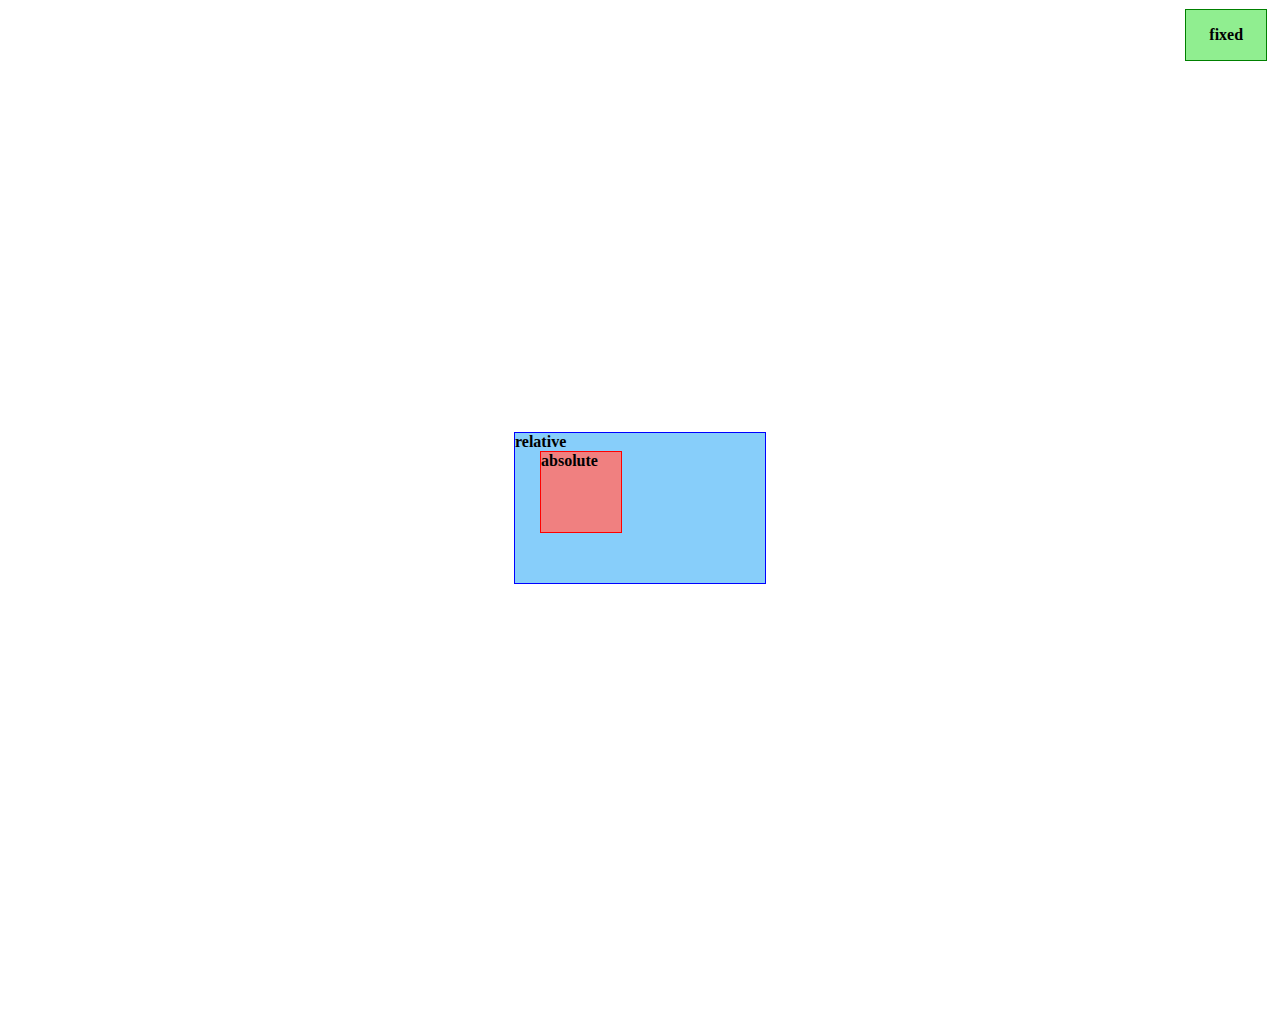
<file: index.html>
<!DOCTYPE html>
<html lang="en">

<head>
    <meta charset="UTF-8">
    <meta name="viewport" content="width=device-width, initial-scale=1.0">
    <title>Document</title>
    <style>
        body {
            height: 1000px;
            display: flex;
            justify-content: center;
            align-items: center;
        }

        .relative {
            position: relative;
            width: 250px;
            height: 150px;
            background-color: lightskyblue;
            border: 1px solid blue;

            font-weight: bold;
        }

        .absolute {
            position: absolute;
            left: 10%;
            width: 80px;
            height: 80px;
            background-color: lightcoral;
            border: 1px solid red;
        }

        .fixed {
            position: fixed;
            top: 1%;
            right: 1%;
            width: 80px;
            height: 50px;
            background-color: lightgreen;
            border: 1px solid green;

            display: flex;
            justify-content: center;
            align-items: center;
        }
    </style>

</head>

<body>
    <div class="relative">
        relative

        <div class="absolute">
            absolute
        </div>

        <div class="fixed">
            fixed
        </div>
    </div>
</body>

</html>
</file>
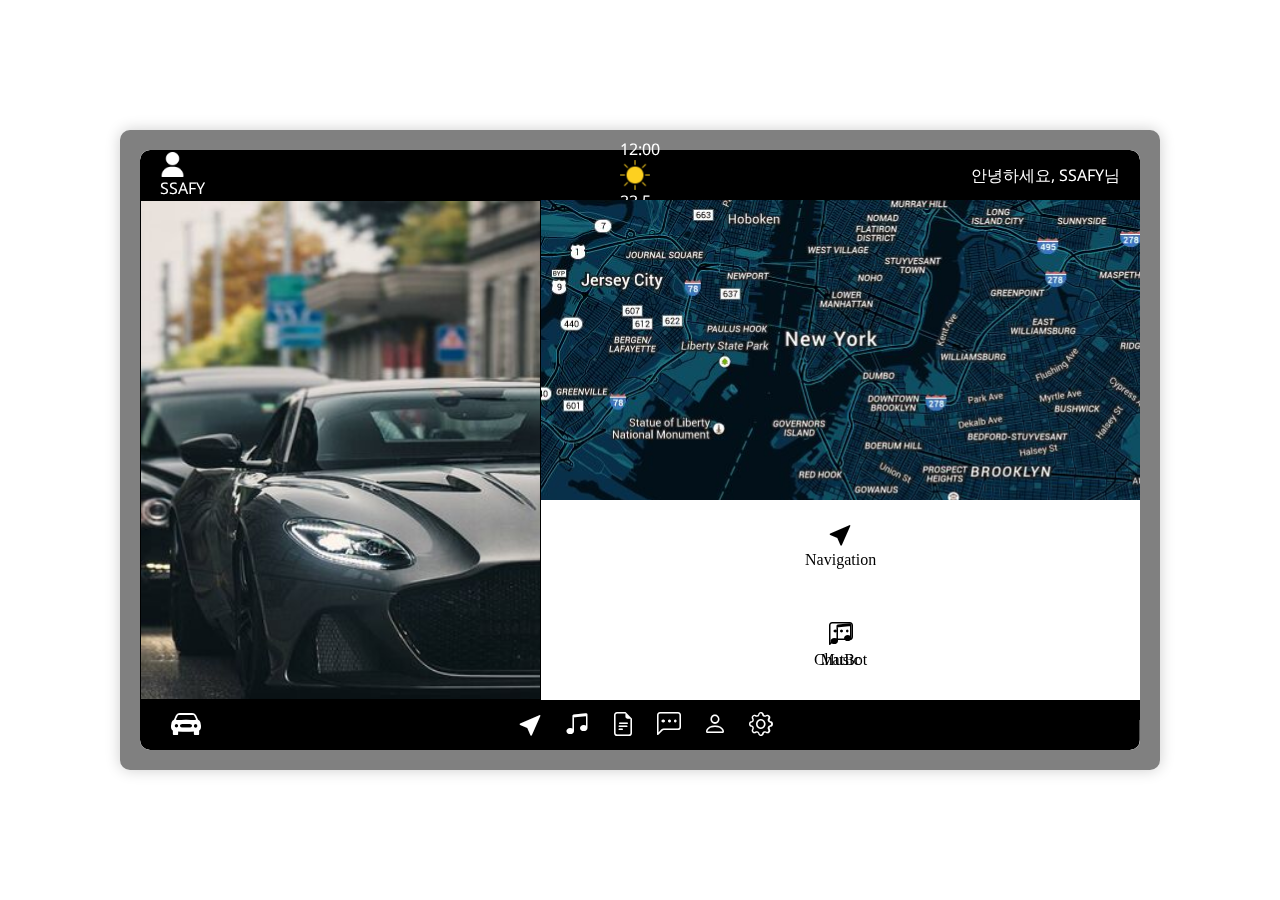
<file: PJT/mainScreen.html>
<!doctype html>
<html lang="en">
  <head>
    <meta charset="utf-8">
    <meta name="viewport" content="width=device-width, initial-scale=1">
    <title>PJT-01</title>
    <link href="https://cdn.jsdelivr.net/npm/bootstrap@5.3.7/dist/css/bootstrap.min.css" rel="stylesheet" integrity="sha384-LN+7fdVzj6u52u30Kp6M/trliBMCMKTyK833zpbD+pXdCLuTusPj697FH4R/5mcr" crossorigin="anonymous">
    <link rel="stylesheet" href="https://cdn.jsdelivr.net/npm/bootstrap-icons@1.11.1/font/bootstrap-icons.css">
    <link rel="preconnect" href="https://fonts.googleapis.com">
    <link rel="preconnect" href="https://fonts.gstatic.com" crossorigin>
    <link href="https://fonts.googleapis.com/css2?family=Noto+Sans+KR:wght@100..900&family=Noto+Sans:ital,wght@0,100..900;1,100..900&display=swap" rel="stylesheet">
    <link rel="stylesheet" href="./mainScreen.css">
  </head>
  <body>
    <div class="tablet">
    <div class="screen">
    <header>
        <div class="navbar text">
            <div class="user d-flex align-items-center">
                <div class="user-icon"></div>
                <div class="user-name">SSAFY</div>
            </div>
            <div class="basic-info d-flex align-items-center">
                <div class="navbar-time">12:00</div>
                <div class="navbar-weather-icon"></div>
                <div class="navbar-wearther-text">33.5</div>
            </div>
            <div class="user-hello">안녕하세요, SSAFY님</div>
        </div>
    </header>

    <main>
        <article class="profile">
            <div class="dashboard"></div>
        </article>

        <section>
            <article class="map-container">
                <div class="map"></div>
            </article>

            <article class="buttons bg-dark text-white py-3">
            <!-- 상단 3개 버튼 -->
            <div class="row row-cols-3">
                <div class="col button-item">
                <div class="v-line"></div>
                <div class="button-content">
                    <i class="bi bi-cursor-fill icon"></i>
                    <div class="btn-text with-underline">Navigation</div>
                </div>
                </div>
                <div class="col button-item">
                <div class="v-line"></div>
                <div class="button-content">
                    <i class="bi bi-music-note-beamed icon"></i>
                    <div class="btn-text with-underline">Music</div>
                </div>
                </div>
                <div class="col button-item">
                <div class="button-content">
                    <i class="bi bi-file-earmark-text icon"></i>
                    <div class="btn-text with-underline">Portfolio</div>
                </div>
                </div>
            </div>

            <!-- 하단 3개 버튼 -->
            <div class="row row-cols-3">
                <div class="col button-item">
                <div class="v-line"></div>
                <div class="button-content">
                    <i class="bi bi-chat-left-dots icon"></i>
                    <div class="btn-text with-underline">ChatBot</div>
                </div>
                </div>
                <div class="col button-item">
                <div class="v-line"></div>
                <div class="button-content">
                    <i class="bi bi-person icon"></i>
                    <div class="btn-text with-underline">My Page</div>
                </div>
                </div>
                <div class="col button-item">
                <div class="button-content">
                    <i class="bi bi-gear icon"></i>
                    <div class="btn-text with-underline">Setting</div>
                </div>
                </div>
            </div>
            </article>

        </section>
    </main>

    <footer class="bg-black">
        <div class="footer-start">
            <button class="footer-btn">
                <i class="bi bi-car-front-fill footer-icon"></i>
            </button>
        </div>
        <div class="footer-center d-flex justify-content-center align-items-center">
            <button class="footer-btn"><i class="bi bi-cursor-fill"></i></button>
            <button class="footer-btn"><i class="bi bi-music-note-beamed"></i></button>
            <button class="footer-btn"><i class="bi bi-file-earmark-text"></i></button>
            <button class="footer-btn"><i class="bi bi-chat-left-dots"></i></button>
            <button class="footer-btn"><i class="bi bi-person"></i></button>
            <button class="footer-btn"><i class="bi bi-gear"></i></button>
        </div>
        <div style="width: 40px;"></div>
    </footer>
    </div>
    </div>
    <script src="https://cdn.jsdelivr.net/npm/bootstrap@5.3.7/dist/js/bootstrap.bundle.min.js" integrity="sha384-ndDqU0Gzau9qJ1lfW4pNLlhNTkCfHzAVBReH9diLvGRem5+R9g2FzA8ZGN954O5Q" crossorigin="anonymous"></script>
  </body>
</html>
</file>
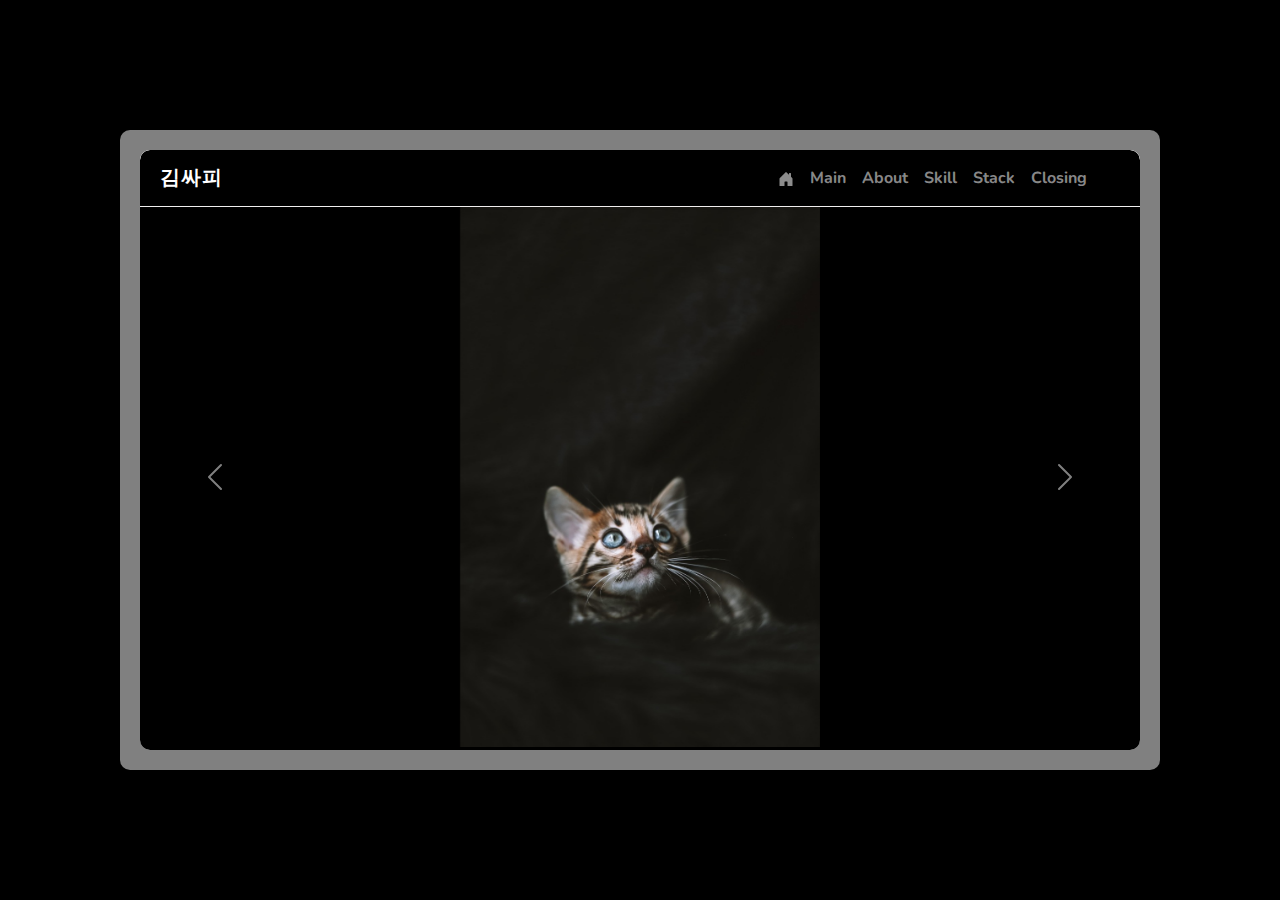
<file: PJT/portfolioScreen.html>
<!doctype html>
<html lang="en">

<head>
    <meta charset="utf-8">
    <meta name="viewport" content="width=device-width, initial-scale=1">
    <title>Bootstrap demo</title>
    <link href="https://cdn.jsdelivr.net/npm/bootstrap@5.3.7/dist/css/bootstrap.min.css" rel="stylesheet"
        crossorigin="anonymous">
    <script src="https://cdn.jsdelivr.net/npm/bootstrap@5.3.7/dist/js/bootstrap.bundle.min.js"
        crossorigin="anonymous"></script>

    <link rel="preconnect" href="https://fonts.googleapis.com">
    <link rel="preconnect" href="https://fonts.gstatic.com" crossorigin>
    <link href="https://fonts.googleapis.com/css2?family=Nunito:ital,wght@0,200..1000;1,200..1000&display=swap"
        rel="stylesheet">

    <link rel="stylesheet" href="./portfolioScreen.css">
</head>

<body>
    <div class="tablet">
        <div class="screen">
            <!-- 상단 고정바 -->
            <nav id="main-navbar" class="navbar navbar-expand-lg bg-black navbar-dark">
                <div class="container-fluid">

                    <span class="navbar-brand mb-0 h1">김싸피</span>

                    <button class="navbar-toggler" type="button" data-bs-toggle="collapse"
                        data-bs-target="#navbarSupportedContent" aria-controls="navbarSupportedContent"
                        aria-expanded="false" aria-label="Toggle navigation">
                        <span class="navbar-toggler-icon"></span>
                    </button>

                    <div class="collapse navbar-collapse" style="width: 500pxs;" id="navbarSupportedContent">
                        <ul class="navbar-nav mb-2 mb-lg-0">
                            <li class="nav-item">
                                <a class="nav-link" id="home-link" href="#">
                                    <svg xmlns="http://www.w3.org/2000/svg" width="16" height="16" fill="currentColor"
                                        class="bi bi-house-door-fill" viewBox="0 0 16 16">
                                        <path d="M6.5 14.5v-3.505c0-.245.25-.495.5-.495h2c.25 0 .5.25.5.5v3.5a.5.5 
                    0 0 0 .5.5h4a.5.5 0 0 0 .5-.5v-7a.5.5 0 0 
                    0-.146-.354L13 5.793V2.5a.5.5 0 0 
                    0-.5-.5h-1a.5.5 0 0 0-.5.5v1.293L8.354 
                    1.146a.5.5 0 0 0-.708 0l-6 6A.5.5 
                    0 0 0 1.5 7.5v7a.5.5 0 0 
                    0 .5.5h4a.5.5 0 0 0 .5-.5" />
                                    </svg>
                                </a>
                            </li>
                            <li class="nav-item"><a class="nav-link" id="main-link" href="#main-page">Main</a></li>
                            <li class="nav-item"><a class="nav-link" id="about-link" href="#about-page">About</a>
                            </li>
                            <li class="nav-item"><a class="nav-link" id="skill-link" href="#skill-page">Skill</a>
                            </li>
                            <li class="nav-item"><a class="nav-link" id="stack-link" href="#stack-page">Stack</a>
                            </li>
                            <li class="nav-item"><a class="nav-link" id="closing-link" href="#closing-page">Closing</a>
                            </li>
                        </ul>
                    </div>
                </div>
            </nav>

            <div class="screen-content">
                <!-- 메인 페이지 -->
                <div class="pages active" id="main-page">
                    <div class="page-content">
                        <div id="carouselExampleAutoplaying" class="carousel slide" data-bs-ride="carousel">
                            <div class="carousel-inner">
                                <div class="carousel-item active">
                                    <img src="./images/cat1.jpg" class="d-block " alt="...">
                                </div>
                                <div class="carousel-item">
                                    <img src="./images/cat2.png" class="d-block" alt="...">
                                </div>
                                <div class="carousel-item">
                                    <img src="./images/cat3.png" class="d-block" alt="...">
                                </div>
                            </div>

                            <button class="carousel-control-prev" type="button"
                                data-bs-target="#carouselExampleAutoplaying" data-bs-slide="prev">
                                <span class="carousel-control-prev-icon" aria-hidden="true"></span>
                                <span class="visually-hidden">Previous</span>
                            </button>
                            <button class="carousel-control-next" type="button"
                                data-bs-target="#carouselExampleAutoplaying" data-bs-slide="next">
                                <span class="carousel-control-next-icon" aria-hidden="true"></span>
                                <span class="visually-hidden">Next</span>
                            </button>
                        </div>
                    </div>
                </div>

                <!-- About 페이지 -->
                <div class="pages" id="about-page">
                    <div class="page-content about-page">

                        <!-- 자기소개 카드 -->
                        <div class="card">
                            <img src="./images/cat1.jpg" class="card-img-top" alt="Profile Image">
                            <div class="card-body">
                                <h5 class="card-title">👋 안녕하세요! 김싸피입니다</h5>
                                <p class="card-text">
                                    임베디드 시스템에 흥미를 느끼고, 끊임없이 성장하려 노력하는 개발자입니다.<br><br>
                                    SSAFY 과정을 통해 알고리즘, C/C++ 기반 시스템 프로그래밍, 웹 개발까지 두루 경험했고,<br>
                                    사용자 중심의 문제 해결과 팀 협업에 강점을 가지고 있습니다.
                                </p>
                            </div>
                        </div>

                        <!-- 연락처 카드 -->
                        <div class="phone-book">
                            <div class="card">
                                <ul>
                                    <li class="list-group-item">
                                        <img src="./images/cat1.jpg" alt="Profile">
                                        <div class="text-box">
                                            <div class="text"><strong>이름</strong>: 김싸피</div>
                                            <div class="text"><strong>연락처</strong>: 010-1234-5678</div>
                                            <div class="text"><strong>이메일</strong>: ssafy@example.com</div>
                                        </div>
                                    </li>
                                    <li class="list-group-item">
                                        <img src="./images/cat2.png" alt="GitHub">
                                        <div class="text-box">
                                            <div class="text"><strong>이름</strong>: 김싸피</div>
                                            <div class="text"><strong>연락처</strong>: 010-1234-5678</div>
                                            <div class="text"><strong>이메일</strong>: ssafy@example.com</div>
                                        </div>
                                    </li>
                                    <li class="list-group-item">
                                        <img src="./images/cat3.png" alt="Website">
                                        <div class="text-box">
                                            <div class="text"><strong>이름</strong>: 김싸피</div>
                                            <div class="text"><strong>연락처</strong>: 010-1234-5678</div>
                                            <div class="text"><strong>이메일</strong>: ssafy@example.com</div>
                                        </div>
                                    </li>
                                </ul>
                            </div>
                        </div>

                    </div>
                </div>


                <!-- 스킬 페이지 -->
                <div class="pages" id="skill-page">
                    <div class="page-content">

                        <!-- C++ -->
                        <div class="skill-item">
                            <img src="./images/free-icon-c-6132222.png" alt="C++ Icon">
                            <div class="progress" role="progressbar" aria-label="C++ skill" aria-valuenow="80"
                                aria-valuemin="0" aria-valuemax="100">
                                <div class="progress-bar bg-info progress-bar-striped progress-bar-animated"
                                    style="width: 80%">
                                    80%</div>
                            </div>
                        </div>

                        <!-- JavaScript -->
                        <div class="skill-item">
                            <img src="./images/free-icon-js-5968292.png" alt="JavaScript Icon">
                            <div class="progress" role="progressbar" aria-label="JavaScript skill" aria-valuenow="70"
                                aria-valuemin="0" aria-valuemax="100">
                                <div class="progress-bar bg-warning progress-bar-striped progress-bar-animated"
                                    style="width: 70%">70%</div>
                            </div>
                        </div>

                        <!-- CSS -->
                        <div class="skill-item">
                            <img src="./images/free-icon-css-919826.png" alt="CSS Icon">
                            <div class="progress" role="progressbar" aria-label="CSS skill" aria-valuenow="65"
                                aria-valuemin="0" aria-valuemax="100">
                                <div class="progress-bar bg-primary progress-bar-striped progress-bar-animated"
                                    style="width: 65%">65%</div>
                            </div>
                        </div>

                        <!-- Python -->
                        <div class="skill-item">
                            <img src="./images/free-icon-python-5968350.png" alt="Python Icon">
                            <div class="progress" role="progressbar" aria-label="Python skill" aria-valuenow="90"
                                aria-valuemin="0" aria-valuemax="100">
                                <div class="progress-bar bg-success progress-bar-striped progress-bar-animated"
                                    style="width: 90%">90%</div>
                            </div>
                        </div>

                    </div>
                </div>


                <!-- 스택 페이지 -->
                <div class="pages" id="stack-page">
                    <div class="page-content stack-page">

                        <table class="stack-table">
                            <thead>
                                <tr>
                                    <th>스택</th>
                                    <th>난이도</th>
                                    <th>관련 프레임워크</th>
                                </tr>
                            </thead>
                            <tbody>
                                <tr>
                                    <td>C++</td>
                                    <td>상</td>
                                    <td>Qt, JUCE</td>
                                </tr>
                                <tr>
                                    <td>JavaScript</td>
                                    <td>중</td>
                                    <td>React, Node.js, Express</td>
                                </tr>
                                <tr>
                                    <td>CSS</td>
                                    <td>중</td>
                                    <td>Bootstrap, Tailwind CSS</td>
                                </tr>
                                <tr>
                                    <td>Python</td>
                                    <td>상</td>
                                    <td>Django, Flask</td>
                                </tr>
                                <tr>
                                    <td>SQL</td>
                                    <td>중</td>
                                    <td>MySQL, PostgreSQL</td>
                                </tr>
                            </tbody>
                        </table>

                    </div>
                </div>




                <!-- 클로징 페이지 -->
                <div class="pages" id="closing-page">
                    <div class="page-content closing-page">

                        <div class="closing-card">
                            <svg xmlns="http://www.w3.org/2000/svg" width="100" height="100" fill="currentColor"
                                class="bi bi-hand-thumbs-up-fill" viewBox="0 0 16 16" style="margin-bottom: 20px;">
                                <path
                                    d="M6.956 1.745C7.021.81 7.908.087 8.864.325l.261.066c.463.116.874.456 1.012.965.22.816.533 2.511.062 4.51a10 10 0 0 1 .443-.051c.713-.065 1.669-.072 2.516.21.518.173.994.681 1.2 1.273.184.532.16 1.162-.234 1.733q.086.18.138.363c.077.27.113.567.113.856s-.036.586-.113.856c-.039.135-.09.273-.16.404.169.387.107.819-.003 1.148a3.2 3.2 0 0 1-.488.901c.054.152.076.312.076.465 0 .305-.089.625-.253.912C13.1 15.522 12.437 16 11.5 16H8c-.605 0-1.07-.081-1.466-.218a4.8 4.8 0 0 1-.97-.484l-.048-.03c-.504-.307-.999-.609-2.068-.722C2.682 14.464 2 13.846 2 13V9c0-.85.685-1.432 1.357-1.615.849-.232 1.574-.787 2.132-1.41.56-.627.914-1.28 1.039-1.639.199-.575.356-1.539.428-2.59z" />
                            </svg>
                            <h2>수고하셨습니다!</h2>
                            <p>
                                제 포트폴리오 페이지를 끝까지 봐주셔서 감사합니다.<br>
                                함께 성장할 수 있는 기회를 기대합니다.
                            </p>
                        </div>

                    </div>
                </div>

            </div>
        </div>
    </div>


</body>

</html>
</file>
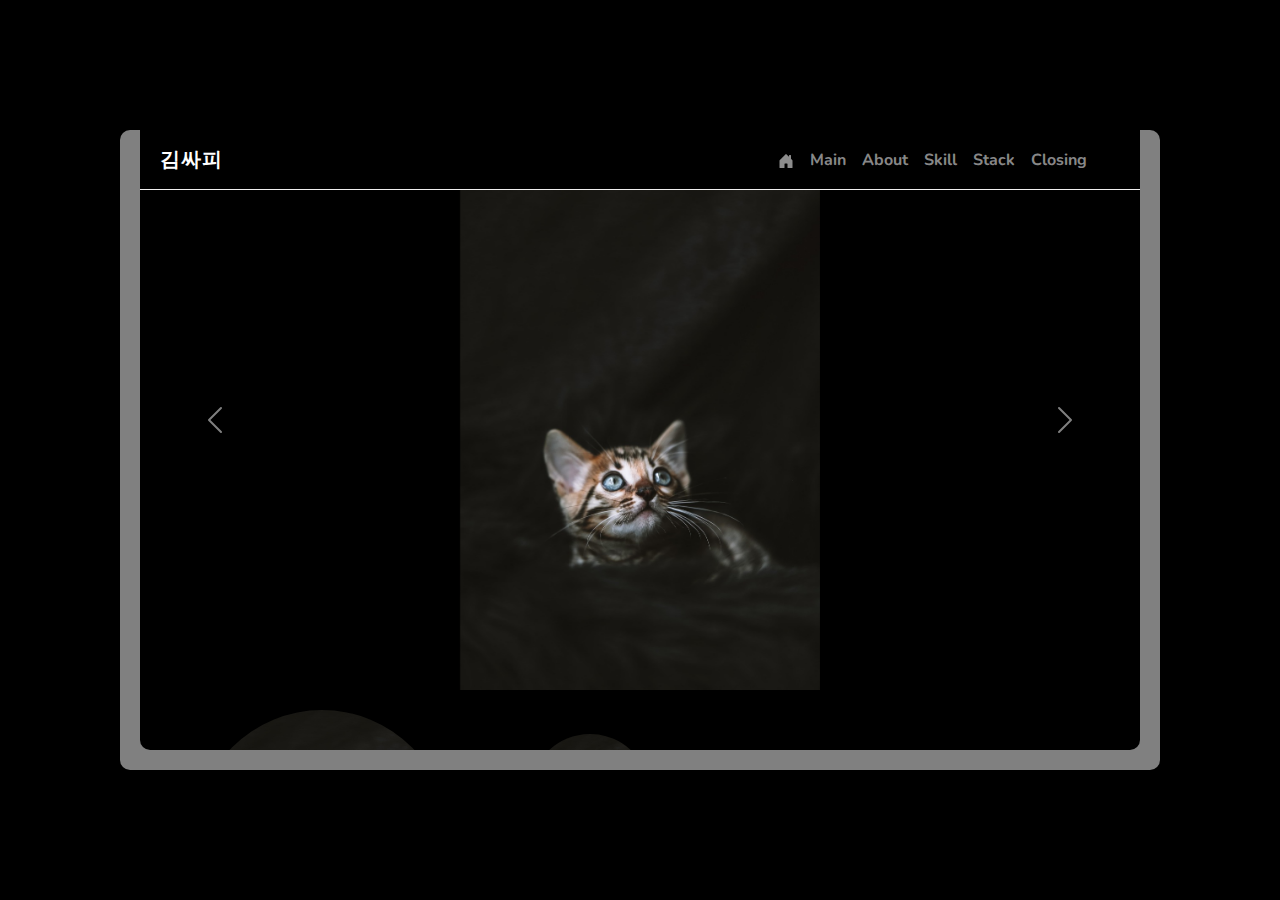
<file: PJT/portfolioScreen_og.html>
<!doctype html>
<html lang="en">

<head>
    <meta charset="utf-8">
    <meta name="viewport" content="width=device-width, initial-scale=1">
    <title>Bootstrap demo</title>
    <link href="https://cdn.jsdelivr.net/npm/bootstrap@5.3.7/dist/css/bootstrap.min.css" rel="stylesheet"
        crossorigin="anonymous">
    <script src="https://cdn.jsdelivr.net/npm/bootstrap@5.3.7/dist/js/bootstrap.bundle.min.js"
        crossorigin="anonymous"></script>

    <link rel="preconnect" href="https://fonts.googleapis.com">
    <link rel="preconnect" href="https://fonts.gstatic.com" crossorigin>
    <link href="https://fonts.googleapis.com/css2?family=Nunito:ital,wght@0,200..1000;1,200..1000&display=swap"
        rel="stylesheet">

    <link rel="stylesheet" href="./portfolioScreen_og.css">
</head>

<body>
    <div class="tablet">
    <div class="screen">
        <!-- 상단 고정바 -->
        <nav id="main-navbar" class="navbar navbar-expand-lg bg-black navbar-dark">
            <div class="container-fluid">

                <span class="navbar-brand mb-0 h1">김싸피</span>

                <button class="navbar-toggler" type="button" data-bs-toggle="collapse"
                    data-bs-target="#navbarSupportedContent" aria-controls="navbarSupportedContent"
                    aria-expanded="false" aria-label="Toggle navigation">
                    <span class="navbar-toggler-icon"></span>
                </button>

                <div class="collapse navbar-collapse" style="width: 500pxs;" id="navbarSupportedContent">
                    <ul class="navbar-nav mb-2 mb-lg-0">
                        <li class="nav-item">
                            <a class="nav-link" id="home-link" href="#">
                                <svg xmlns="http://www.w3.org/2000/svg" width="16" height="16" fill="currentColor"
                                    class="bi bi-house-door-fill" viewBox="0 0 16 16">
                                    <path d="M6.5 14.5v-3.505c0-.245.25-.495.5-.495h2c.25 0 .5.25.5.5v3.5a.5.5 
                    0 0 0 .5.5h4a.5.5 0 0 0 .5-.5v-7a.5.5 0 0 
                    0-.146-.354L13 5.793V2.5a.5.5 0 0 
                    0-.5-.5h-1a.5.5 0 0 0-.5.5v1.293L8.354 
                    1.146a.5.5 0 0 0-.708 0l-6 6A.5.5 
                    0 0 0 1.5 7.5v7a.5.5 0 0 
                    0 .5.5h4a.5.5 0 0 0 .5-.5" />
                                </svg>
                            </a>
                        </li>
                        <li class="nav-item"><a class="nav-link" id="main-link" href="#main-page">Main</a></li>
                        <li class="nav-item"><a class="nav-link" id="about-link" href="#about-page">About</a></li>
                        <li class="nav-item"><a class="nav-link" id="skill-link" href="#skill-page">Skill</a></li>
                        <li class="nav-item"><a class="nav-link" id="stack-link" href="#stack-page">Stack</a></li>
                        <li class="nav-item"><a class="nav-link" id="closing-link" href="#closing-page">Closing</a></li>
                    </ul>
                </div>
            </div>
        </nav>

        <!-- 메인 페이지 -->
        <div class="pages" id="main-page">
            <div class="page-content">
                <div id="carouselExampleAutoplaying" class="carousel slide" data-bs-ride="carousel">
                    <div class="carousel-inner">
                        <div class="carousel-item active">
                            <img src="./images/cat1.jpg" class="d-block " alt="...">
                        </div>
                        <div class="carousel-item">
                            <img src="./images/cat2.png" class="d-block" alt="...">
                        </div>
                        <div class="carousel-item">
                            <img src="./images/cat3.png" class="d-block" alt="...">
                        </div>
                    </div>

                    <button class="carousel-control-prev" type="button" data-bs-target="#carouselExampleAutoplaying"
                        data-bs-slide="prev">
                        <span class="carousel-control-prev-icon" aria-hidden="true"></span>
                        <span class="visually-hidden">Previous</span>
                    </button>
                    <button class="carousel-control-next" type="button" data-bs-target="#carouselExampleAutoplaying"
                        data-bs-slide="next">
                        <span class="carousel-control-next-icon" aria-hidden="true"></span>
                        <span class="visually-hidden">Next</span>
                    </button>
                </div>
            </div>
        </div>

        <!-- About 페이지 -->
        <div class="pages" id="about-page">
            <div class="page-content about-page">

                <!-- 자기소개 카드 -->
                <div class="card">
                    <img src="./images/cat1.jpg" class="card-img-top" alt="Profile Image">
                    <div class="card-body">
                        <h5 class="card-title">👋 안녕하세요! 김싸피입니다</h5>
                        <p class="card-text">
                            임베디드 시스템에 흥미를 느끼고, 끊임없이 성장하려 노력하는 개발자입니다.<br><br>
                            SSAFY 과정을 통해 알고리즘, C/C++ 기반 시스템 프로그래밍, 웹 개발까지 두루 경험했고,<br>
                            사용자 중심의 문제 해결과 팀 협업에 강점을 가지고 있습니다.
                        </p>
                    </div>
                </div>

                <!-- 연락처 카드 -->
                <div class="phone-book">
                    <div class="card">
                        <ul>
                            <li class="list-group-item">
                                <img src="./images/cat1.jpg" alt="Profile">
                                <div class="text-box">
                                    <div class="text"><strong>이름</strong>: 김싸피</div>
                                    <div class="text"><strong>연락처</strong>: 010-1234-5678</div>
                                    <div class="text"><strong>이메일</strong>: ssafy@example.com</div>
                                </div>
                            </li>
                            <li class="list-group-item">
                                <img src="./images/cat2.png" alt="GitHub">
                                <div class="text-box">
                                    <div class="text"><strong>이름</strong>: 김싸피</div>
                                    <div class="text"><strong>연락처</strong>: 010-1234-5678</div>
                                    <div class="text"><strong>이메일</strong>: ssafy@example.com</div>
                                </div>
                            </li>
                            <li class="list-group-item">
                                <img src="./images/cat3.png" alt="Website">
                                <div class="text-box">
                                    <div class="text"><strong>이름</strong>: 김싸피</div>
                                    <div class="text"><strong>연락처</strong>: 010-1234-5678</div>
                                    <div class="text"><strong>이메일</strong>: ssafy@example.com</div>
                                </div>
                            </li>
                        </ul>
                    </div>
                </div>

            </div>
        </div>


        <!-- 스킬 페이지 -->
        <div class="pages" id="skill-page">
            <div class="page-content">

                <!-- C++ -->
                <div class="skill-item">
                    <img src="./images/free-icon-c-6132222.png" alt="C++ Icon">
                    <div class="progress" role="progressbar" aria-label="C++ skill" aria-valuenow="80" aria-valuemin="0"
                        aria-valuemax="100">
                        <div class="progress-bar bg-info progress-bar-striped progress-bar-animated" style="width: 80%">
                            80%</div>
                    </div>
                </div>

                <!-- JavaScript -->
                <div class="skill-item">
                    <img src="./images/free-icon-js-5968292.png" alt="JavaScript Icon">
                    <div class="progress" role="progressbar" aria-label="JavaScript skill" aria-valuenow="70"
                        aria-valuemin="0" aria-valuemax="100">
                        <div class="progress-bar bg-warning progress-bar-striped progress-bar-animated"
                            style="width: 70%">70%</div>
                    </div>
                </div>

                <!-- CSS -->
                <div class="skill-item">
                    <img src="./images/free-icon-css-919826.png" alt="CSS Icon">
                    <div class="progress" role="progressbar" aria-label="CSS skill" aria-valuenow="65" aria-valuemin="0"
                        aria-valuemax="100">
                        <div class="progress-bar bg-primary progress-bar-striped progress-bar-animated"
                            style="width: 65%">65%</div>
                    </div>
                </div>

                <!-- Python -->
                <div class="skill-item">
                    <img src="./images/free-icon-python-5968350.png" alt="Python Icon">
                    <div class="progress" role="progressbar" aria-label="Python skill" aria-valuenow="90"
                        aria-valuemin="0" aria-valuemax="100">
                        <div class="progress-bar bg-success progress-bar-striped progress-bar-animated"
                            style="width: 90%">90%</div>
                    </div>
                </div>

            </div>
        </div>


        <!-- 스택 페이지 -->
        <div class="pages" id="stack-page">
            <div class="page-content stack-page">

                <table class="stack-table">
                    <thead>
                        <tr>
                            <th>스택</th>
                            <th>난이도</th>
                            <th>관련 프레임워크</th>
                        </tr>
                    </thead>
                    <tbody>
                        <tr>
                            <td>C++</td>
                            <td>상</td>
                            <td>Qt, JUCE</td>
                        </tr>
                        <tr>
                            <td>JavaScript</td>
                            <td>중</td>
                            <td>React, Node.js, Express</td>
                        </tr>
                        <tr>
                            <td>CSS</td>
                            <td>중</td>
                            <td>Bootstrap, Tailwind CSS</td>
                        </tr>
                        <tr>
                            <td>Python</td>
                            <td>상</td>
                            <td>Django, Flask</td>
                        </tr>
                        <tr>
                            <td>SQL</td>
                            <td>중</td>
                            <td>MySQL, PostgreSQL</td>
                        </tr>
                    </tbody>
                </table>

            </div>
        </div>




        <!-- 클로징 페이지 -->
        <div class="pages" id="closing-page">
            <div class="page-content closing-page">

                <div class="closing-card">
                    <svg xmlns="http://www.w3.org/2000/svg" width="100" height="100" fill="currentColor"
                        class="bi bi-hand-thumbs-up-fill" viewBox="0 0 16 16" style="margin-bottom: 20px;">
                        <path
                            d="M6.956 1.745C7.021.81 7.908.087 8.864.325l.261.066c.463.116.874.456 1.012.965.22.816.533 2.511.062 4.51a10 10 0 0 1 .443-.051c.713-.065 1.669-.072 2.516.21.518.173.994.681 1.2 1.273.184.532.16 1.162-.234 1.733q.086.18.138.363c.077.27.113.567.113.856s-.036.586-.113.856c-.039.135-.09.273-.16.404.169.387.107.819-.003 1.148a3.2 3.2 0 0 1-.488.901c.054.152.076.312.076.465 0 .305-.089.625-.253.912C13.1 15.522 12.437 16 11.5 16H8c-.605 0-1.07-.081-1.466-.218a4.8 4.8 0 0 1-.97-.484l-.048-.03c-.504-.307-.999-.609-2.068-.722C2.682 14.464 2 13.846 2 13V9c0-.85.685-1.432 1.357-1.615.849-.232 1.574-.787 2.132-1.41.56-.627.914-1.28 1.039-1.639.199-.575.356-1.539.428-2.59z" />
                    </svg>
                    <h2>수고하셨습니다!</h2>
                    <p>
                        제 포트폴리오 페이지를 끝까지 봐주셔서 감사합니다.<br>
                        함께 성장할 수 있는 기회를 기대합니다.
                    </p>
                </div>

            </div>
        </div>

    </div>
    </div>
</body>

</html>
</file>
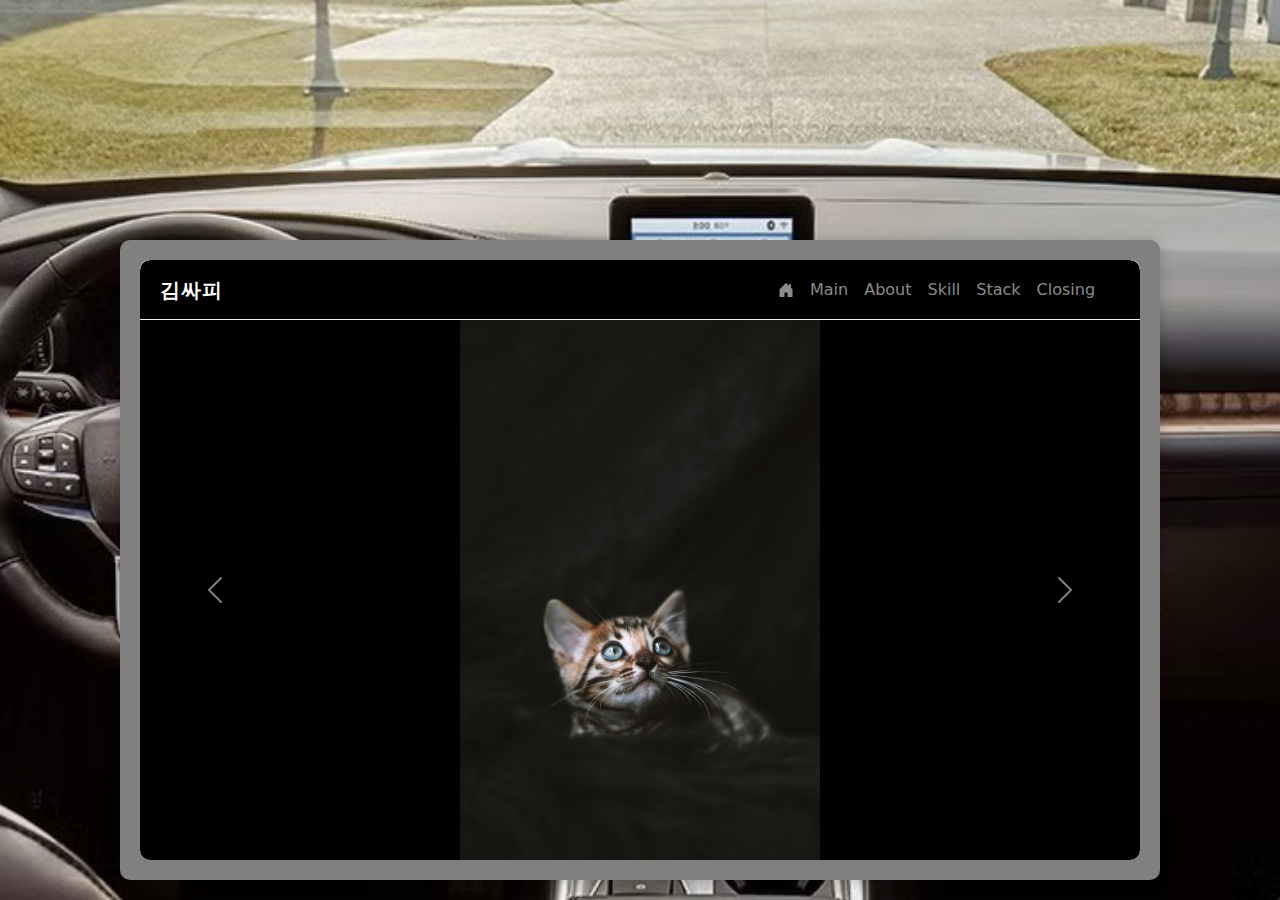
<file: PJT_final/portfolioScreen.html>
<!doctype html>
<html lang="en">

<head>
    <meta charset="utf-8">
    <meta name="viewport" content="width=device-width, initial-scale=1">
    <title>Bootstrap demo</title>
    <link href="https://cdn.jsdelivr.net/npm/bootstrap@5.3.7/dist/css/bootstrap.min.css" rel="stylesheet"
        crossorigin="anonymous">
    <script src="https://cdn.jsdelivr.net/npm/bootstrap@5.3.7/dist/js/bootstrap.bundle.min.js"
        crossorigin="anonymous"></script>

    <link rel="preconnect" href="https://fonts.googleapis.com">
    <link rel="preconnect" href="https://fonts.gstatic.com" crossorigin>
    <link href="https://fonts.googleapis.com/css2?family=Nunito:ital,wght@0,200..1000;1,200..1000&display=swap"
        rel="stylesheet">

    <link rel="stylesheet" href="./portfolioScreen.css">
</head>

<body>
    <div class="background"></div>
    <div class="tablet">
        <div class="screen">
            <!-- 상단 고정바 -->
            <nav id="main-navbar" class="navbar navbar-expand-lg bg-black navbar-dark">
                <div class="container-fluid">

                    <span class="navbar-brand mb-0 h1">김싸피</span>

                    <button class="navbar-toggler" type="button" data-bs-toggle="collapse"
                        data-bs-target="#navbarSupportedContent" aria-controls="navbarSupportedContent"
                        aria-expanded="false" aria-label="Toggle navigation">
                        <span class="navbar-toggler-icon"></span>
                    </button>

                    <div class="collapse navbar-collapse" style="width: 500pxs;" id="navbarSupportedContent">
                        <ul class="navbar-nav mb-2 mb-lg-0">
                            <li class="nav-item">
                                <a class="nav-link" id="home-link" href="mainScreen.html">
                                    <svg xmlns="http://www.w3.org/2000/svg" width="16" height="16" fill="currentColor"
                                        class="bi bi-house-door-fill" viewBox="0 0 16 16">
                                        <path d="M6.5 14.5v-3.505c0-.245.25-.495.5-.495h2c.25 0 .5.25.5.5v3.5a.5.5 
                    0 0 0 .5.5h4a.5.5 0 0 0 .5-.5v-7a.5.5 0 0 
                    0-.146-.354L13 5.793V2.5a.5.5 0 0 
                    0-.5-.5h-1a.5.5 0 0 0-.5.5v1.293L8.354 
                    1.146a.5.5 0 0 0-.708 0l-6 6A.5.5 
                    0 0 0 1.5 7.5v7a.5.5 0 0 
                    0 .5.5h4a.5.5 0 0 0 .5-.5" />
                                    </svg>
                                </a>
                            </li>
                            <li class="nav-item"><a class="nav-link" id="main-link" href="#main-page">Main</a></li>
                            <li class="nav-item"><a class="nav-link" id="about-link" href="#about-page">About</a>
                            </li>
                            <li class="nav-item"><a class="nav-link" id="skill-link" href="#skill-page">Skill</a>
                            </li>
                            <li class="nav-item"><a class="nav-link" id="stack-link" href="#stack-page">Stack</a>
                            </li>
                            <li class="nav-item"><a class="nav-link" id="closing-link" href="#closing-page">Closing</a>
                            </li>
                        </ul>
                    </div>
                </div>
            </nav>

            <div class="screen-content">
                <!-- 메인 페이지 -->
                <div class="pages active" id="main-page">
                    <div class="page-content">
                        <div id="carouselExampleAutoplaying" class="carousel slide" data-bs-ride="carousel">
                            <div class="carousel-inner">
                                <div class="carousel-item active">
                                    <img src="./images/cat1.jpg" class="d-block " alt="...">
                                </div>
                                <div class="carousel-item">
                                    <img src="./images/cat2.png" class="d-block" alt="...">
                                </div>
                                <div class="carousel-item">
                                    <img src="./images/cat3.png" class="d-block" alt="...">
                                </div>
                            </div>

                            <button class="carousel-control-prev" type="button"
                                data-bs-target="#carouselExampleAutoplaying" data-bs-slide="prev">
                                <span class="carousel-control-prev-icon" aria-hidden="true"></span>
                                <span class="visually-hidden">Previous</span>
                            </button>
                            <button class="carousel-control-next" type="button"
                                data-bs-target="#carouselExampleAutoplaying" data-bs-slide="next">
                                <span class="carousel-control-next-icon" aria-hidden="true"></span>
                                <span class="visually-hidden">Next</span>
                            </button>
                        </div>
                    </div>
                </div>

                <!-- About 페이지 -->
                <div class="pages" id="about-page">
                    <div class="page-content about-page">

                        <!-- 자기소개 카드 -->
                        <div class="card">
                            <img src="./images/cat1.jpg" class="card-img-top" alt="Profile Image">
                            <div class="card-body">
                                <h5 class="card-title">👋 안녕하세요! 김싸피입니다</h5>
                                <p class="card-text">
                                    임베디드 시스템에 흥미를 느끼고, 끊임없이 성장하려 노력하는 개발자입니다.<br><br>
                                    SSAFY 과정을 통해 알고리즘, C/C++ 기반 시스템 프로그래밍, 웹 개발까지 두루 경험했고,<br>
                                    사용자 중심의 문제 해결과 팀 협업에 강점을 가지고 있습니다.
                                </p>
                            </div>
                        </div>

                        <!-- 연락처 카드 -->
                        <div class="phone-book">
                            <div class="card">
                                <ul>
                                    <li class="list-group-item">
                                        <img src="./images/cat1.jpg" alt="Profile">
                                        <div class="text-box">
                                            <div class="text"><strong>이름</strong>: 김싸피</div>
                                            <div class="text"><strong>연락처</strong>: 010-1234-5678</div>
                                            <div class="text"><strong>이메일</strong>: ssafy@example.com</div>
                                        </div>
                                    </li>
                                    <li class="list-group-item">
                                        <img src="./images/cat2.png" alt="GitHub">
                                        <div class="text-box">
                                            <div class="text"><strong>이름</strong>: 김싸피</div>
                                            <div class="text"><strong>연락처</strong>: 010-1234-5678</div>
                                            <div class="text"><strong>이메일</strong>: ssafy@example.com</div>
                                        </div>
                                    </li>
                                    <li class="list-group-item">
                                        <img src="./images/cat3.png" alt="Website">
                                        <div class="text-box">
                                            <div class="text"><strong>이름</strong>: 김싸피</div>
                                            <div class="text"><strong>연락처</strong>: 010-1234-5678</div>
                                            <div class="text"><strong>이메일</strong>: ssafy@example.com</div>
                                        </div>
                                    </li>
                                </ul>
                            </div>
                        </div>

                    </div>
                </div>


                <!-- 스킬 페이지 -->
                <div class="pages" id="skill-page">
                    <div class="page-content">

                        <!-- C++ -->
                        <div class="skill-item">
                            <img src="./images/free-icon-c-6132222.png" alt="C++ Icon">
                            <div class="progress" role="progressbar" aria-label="C++ skill" aria-valuenow="80"
                                aria-valuemin="0" aria-valuemax="100">
                                <div class="progress-bar bg-info progress-bar-striped progress-bar-animated"
                                    style="width: 80%">
                                    80%</div>
                            </div>
                        </div>

                        <!-- JavaScript -->
                        <div class="skill-item">
                            <img src="./images/free-icon-js-5968292.png" alt="JavaScript Icon">
                            <div class="progress" role="progressbar" aria-label="JavaScript skill" aria-valuenow="70"
                                aria-valuemin="0" aria-valuemax="100">
                                <div class="progress-bar bg-warning progress-bar-striped progress-bar-animated"
                                    style="width: 70%">70%</div>
                            </div>
                        </div>

                        <!-- CSS -->
                        <div class="skill-item">
                            <img src="./images/free-icon-css-919826.png" alt="CSS Icon">
                            <div class="progress" role="progressbar" aria-label="CSS skill" aria-valuenow="65"
                                aria-valuemin="0" aria-valuemax="100">
                                <div class="progress-bar bg-primary progress-bar-striped progress-bar-animated"
                                    style="width: 65%">65%</div>
                            </div>
                        </div>

                        <!-- Python -->
                        <div class="skill-item">
                            <img src="./images/free-icon-python-5968350.png" alt="Python Icon">
                            <div class="progress" role="progressbar" aria-label="Python skill" aria-valuenow="90"
                                aria-valuemin="0" aria-valuemax="100">
                                <div class="progress-bar bg-success progress-bar-striped progress-bar-animated"
                                    style="width: 90%">90%</div>
                            </div>
                        </div>

                    </div>
                </div>


                <!-- 스택 페이지 -->
                <div class="pages" id="stack-page">
                    <div class="page-content stack-page">

                        <table class="stack-table">
                            <thead>
                                <tr>
                                    <th>스택</th>
                                    <th>난이도</th>
                                    <th>관련 프레임워크</th>
                                </tr>
                            </thead>
                            <tbody>
                                <tr>
                                    <td>C++</td>
                                    <td>상</td>
                                    <td>Qt, JUCE</td>
                                </tr>
                                <tr>
                                    <td>JavaScript</td>
                                    <td>중</td>
                                    <td>React, Node.js, Express</td>
                                </tr>
                                <tr>
                                    <td>CSS</td>
                                    <td>중</td>
                                    <td>Bootstrap, Tailwind CSS</td>
                                </tr>
                                <tr>
                                    <td>Python</td>
                                    <td>상</td>
                                    <td>Django, Flask</td>
                                </tr>
                                <tr>
                                    <td>SQL</td>
                                    <td>중</td>
                                    <td>MySQL, PostgreSQL</td>
                                </tr>
                            </tbody>
                        </table>

                    </div>
                </div>




                <!-- 클로징 페이지 -->
                <div class="pages" id="closing-page">
                    <div class="page-content closing-page">

                        <div class="closing-card">
                            <svg xmlns="http://www.w3.org/2000/svg" width="100" height="100" fill="currentColor"
                                class="bi bi-hand-thumbs-up-fill" viewBox="0 0 16 16" style="margin-bottom: 20px;">
                                <path
                                    d="M6.956 1.745C7.021.81 7.908.087 8.864.325l.261.066c.463.116.874.456 1.012.965.22.816.533 2.511.062 4.51a10 10 0 0 1 .443-.051c.713-.065 1.669-.072 2.516.21.518.173.994.681 1.2 1.273.184.532.16 1.162-.234 1.733q.086.18.138.363c.077.27.113.567.113.856s-.036.586-.113.856c-.039.135-.09.273-.16.404.169.387.107.819-.003 1.148a3.2 3.2 0 0 1-.488.901c.054.152.076.312.076.465 0 .305-.089.625-.253.912C13.1 15.522 12.437 16 11.5 16H8c-.605 0-1.07-.081-1.466-.218a4.8 4.8 0 0 1-.97-.484l-.048-.03c-.504-.307-.999-.609-2.068-.722C2.682 14.464 2 13.846 2 13V9c0-.85.685-1.432 1.357-1.615.849-.232 1.574-.787 2.132-1.41.56-.627.914-1.28 1.039-1.639.199-.575.356-1.539.428-2.59z" />
                            </svg>
                            <h2>수고하셨습니다!</h2>
                            <p>
                                제 포트폴리오 페이지를 끝까지 봐주셔서 감사합니다.<br>
                                함께 성장할 수 있는 기회를 기대합니다.
                            </p>
                        </div>

                    </div>
                </div>

            </div>
        </div>
    </div>
<!-- 
    <script>
        document.addEventListener('DOMContentLoaded', () => {
            const navLinks = document.querySelectorAll('.navbar-nav .nav-link');
            const pages = document.querySelectorAll('.pages');
            const screenContent = document.querySelector('.screen-content');

            navLinks.forEach(link => {
                link.addEventListener('click', e => {
                    const targetId = link.getAttribute('href').replace('#', '');
                    const targetPage = document.getElementById(targetId);

                    if (targetPage) {
                        e.preventDefault();

                        // 모든 페이지 숨기기
                        pages.forEach(page => page.classList.remove('active'));

                        // 선택된 페이지만 보이게
                        targetPage.classList.add('active');

                        // 스크롤 위치를 맨 위로
                        screenContent.scrollTo({ top: 0, behavior: 'smooth' });
                    }
                });
            });
        });
    </script> -->



</body>

</html>
</file>
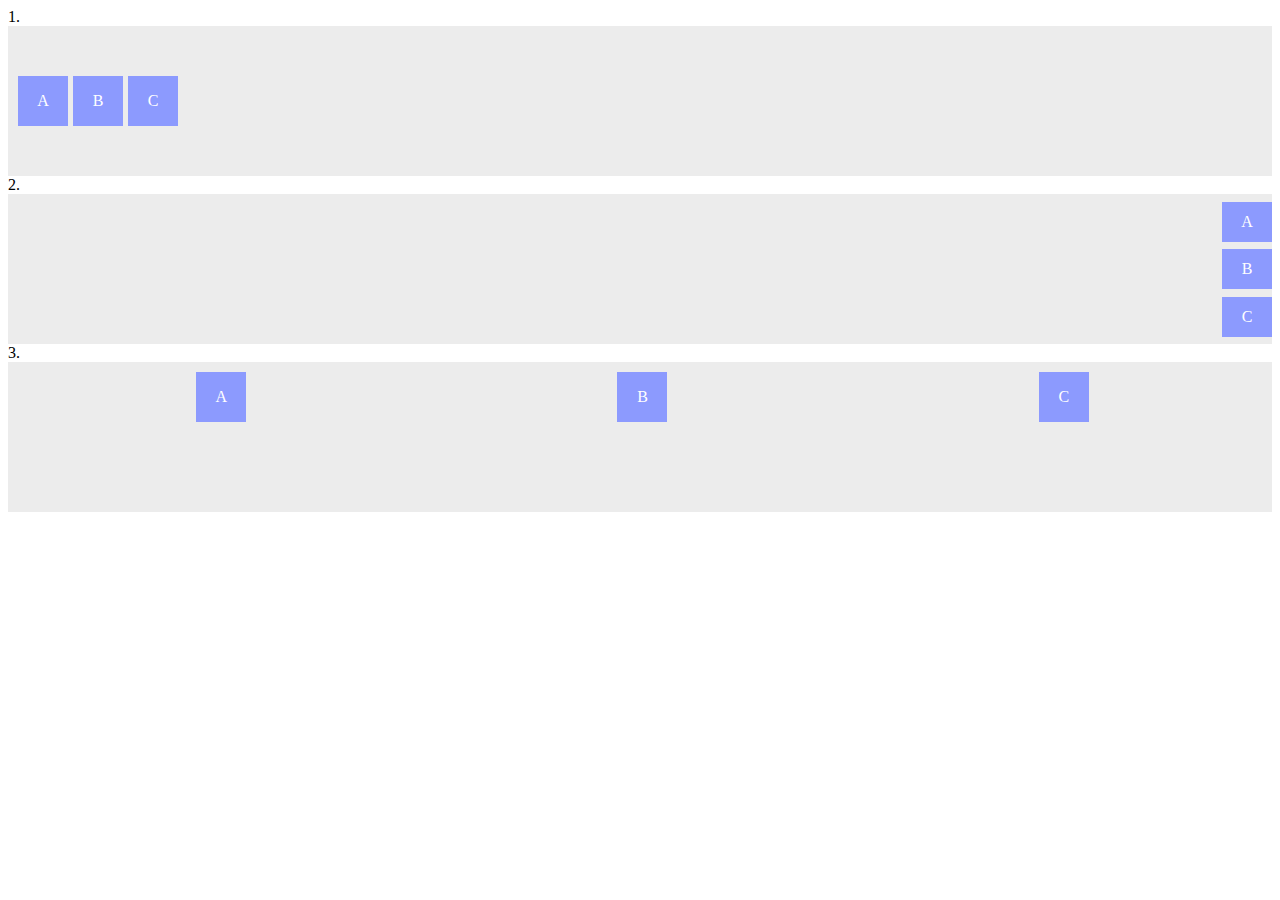
<file: 0801/practice/12.html>
<!DOCTYPE html>
<html lang="en">

<head>
    <meta charset="UTF-8">
    <meta name="viewport" content="width=device-width, initial-scale=1.0">
    <title>Document</title>

    <style>
        *{
            box-sizing: border-box;
        }

        .container {
            background-color: rgb(236, 236, 236);
            height: 150px;
            display: flex;

        }

        .box {
            color: white;
            width: 50px;
            height: 50px;
            background-color: rgb(140, 154, 254);
            display: flex;
            justify-content: center;
            align-items: center;
            margin-left: 5px;
        }

        .small-box{
            height: 40px;
        }

        .row-start-center{
            align-items: center;
            padding-left: 5px;
        }

        .column-end-center{
            flex-direction: column;
            align-items: flex-end;
            justify-content: space-evenly;
        }

        .row-center-around{
            justify-content: space-around;
            padding-top: 10px;
        }
    </style>

</head>

<body>

    <div>
        <div>1.</div>
        <!-- 플랙스 컨테이너 -->
        <div class="container row-start-center">
            <div class="box">A</div>
            <div class="box">B</div>
            <div class="box">C</div>
        </div>

        <div>2.</div>
        <!-- 플랙스 컨테이너 -->
        <div class="container column-end-center">
            <div class="box small-box">A</div>
            <div class="box small-box">B</div>
            <div class="box small-box">C</div>
        </div>

        <div>3.</div>
        <!-- 플랙스 컨테이너 -->
        <div class="container row-center-around">
            <div class="box">A</div>
            <div class="box">B</div>
            <div class="box">C</div>
        </div>

    </div>


</body>

</html>
</file>
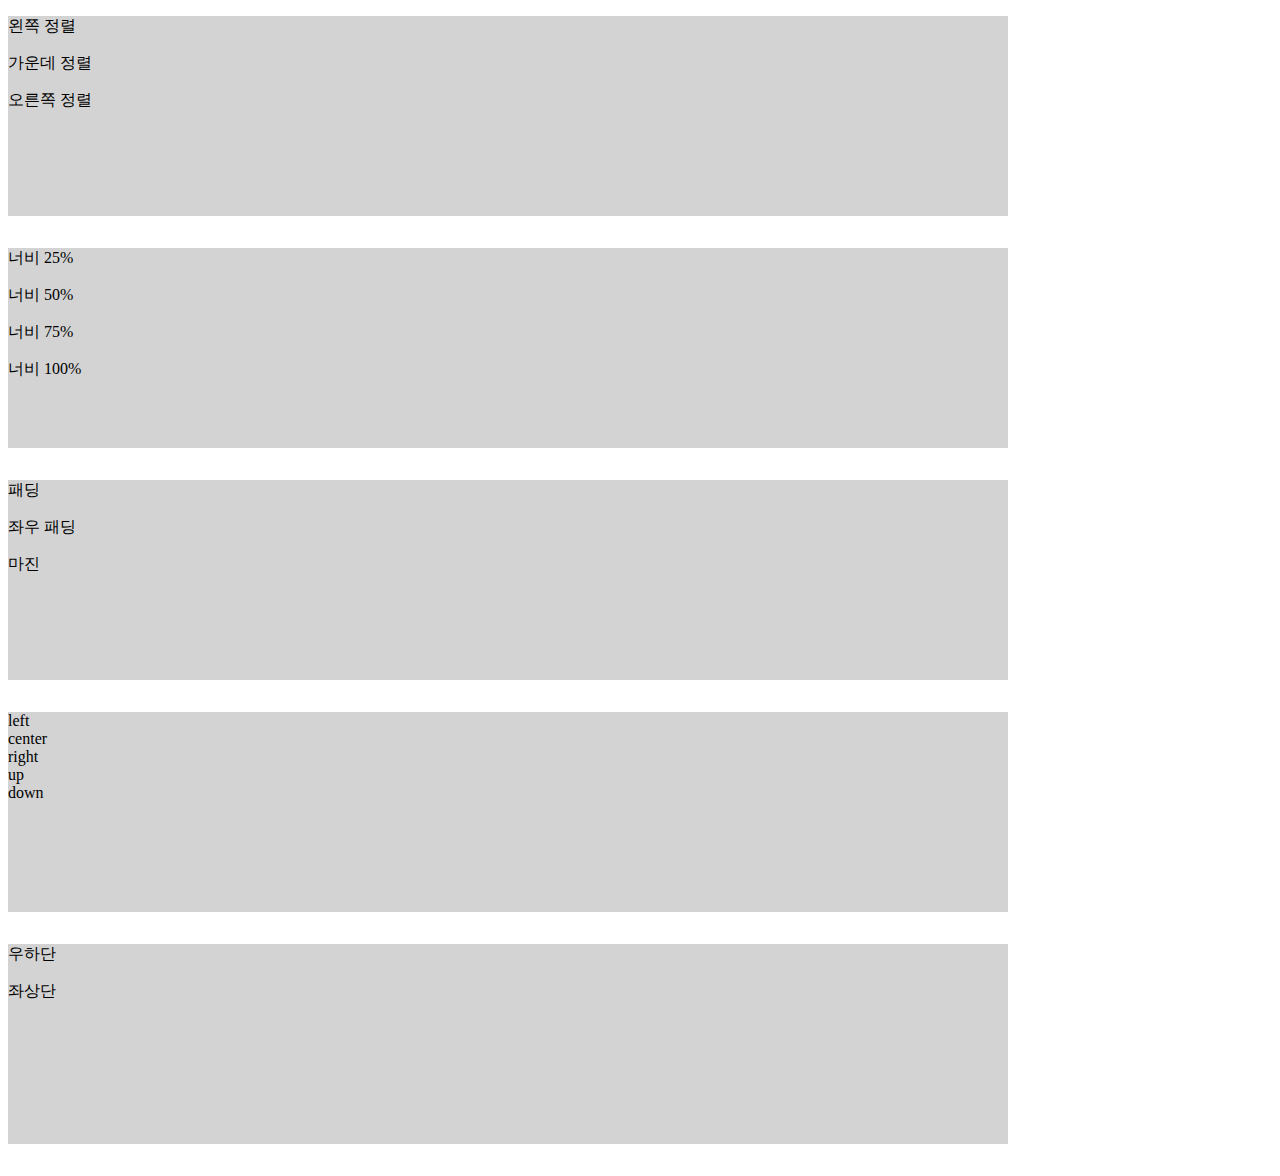
<file: 0801/practice/basic_features.html>
<!doctype html>
<html lang="en">

<head>
    <meta charset="utf-8">
    <meta name="viewport" content="width=device-width, initial-scale=1">
    <title>Bootstrap demo</title>
    <link href="https://cdn.jsdelivr.net/npm/bootstrap@5.3.7/dist/css/bootstrap.min.css" rel="stylesheet"
        integrity="sha384-LN+7fdVzj6u52u30Kp6M/trliBMCMKTyK833zpbD+pXdCLuTusPj697FH4R/5mcr" crossorigin="anonymous">
    <script src="https://cdn.jsdelivr.net/npm/bootstrap@5.3.7/dist/js/bootstrap.bundle.min.js"
        integrity="sha384-ndDqU0Gzau9qJ1lfW4pNLlhNTkCfHzAVBReH9diLvGRem5+R9g2FzA8ZGN954O5Q"
        crossorigin="anonymous"></script>

    <style>
        .box {
            background-color: lightgray;
            height: 200px;
            width: 1000px;
            margin-bottom: 2rem;
        }
    </style>
</head>

<body>

    <div class="box">
        <!-- 텍스트 정렬 -->
        <p class="text-start">왼쪽 정렬</p>
        <p class="text-center">가운데 정렬</p>
        <p class="text-end">오른쪽 정렬</p>
    </div>

    <div class="box">
        <!-- 텍스트 정렬 -->
        <p class="w-25 bg-primary">너비 25%</p>
        <p class="w-50 bg-primary">너비 50%</p>
        <p class="w-75 bg-primary">너비 75%</p>
        <p class="w-100 bg-primary">너비 100%</p>
    </div>

    <div class="box">
        <!-- 텍스트 정렬 -->
        <p class="p-3 bg-primary">패딩</p>
        <p class="px-4 bg-primary">좌우 패딩</p>
        <p class="mt-5 bg-primary">마진</p>
    </div>

    <div class="box">
        <div class="d-flex justify-content-evenly">
            <div>left</div>
            <div>center</div>
            <div>right</div>
        </div>

        <div class="d-flex flex-column">
            <div>up</div>
            <div>down</div>
        </div>
    </div>

    <div class="box position-relative">
        <p class="position-absolute bottom-0 end-0">우하단</p>
        <p class="position-absolute top-0 start-0">좌상단</p>
    </div>
</body>

</html>
</file>
<file: PJT/mainScreen.css>
.tablet {
  width: 1040px;
  height: 640px;
  background: gray;
  padding: 20px;
  border-radius: 10px;
  /* margin: 100px auto; 위쪽 여백 */
  box-shadow: 0 0 15px rgba(0, 0, 0, 0.2);
  box-sizing: border-box;

  position: fixed;
  top: 50%;
  left: 50%;
  transform: translate(-50%, -50%);
}

.screen {
  width: 100%;
  height: 100%;
  background-color: white;
  border-radius: 10px;
  display: flex;
  flex-direction: column;
  overflow: hidden; /* 테두리 밖은 보이지 않게 */
}



header {
    height: 50px;
    /* border: 1px solid black; */
    border-radius: 10px 10px 0 0;
}

.navbar {
  display: flex;
  justify-content: space-between; /* 좌우로 정렬 */
  align-items: center;
  padding: 0 20px;
  height: 50px;
  background-color: black;
  border-radius: 10px 10px 0 0;
}

.text {
    color: white;
    font-family:  "Noto Sans", sans-serif;

}

.user-icon {
    width: 25px;
    height: 25px;
    background-image: url('./images/navbar/user.png');
    background-size: cover;
    background-repeat: no-repeat;
    margin-right: 5px;
}

.user-icon:hover {
  transform: scale(1.2);
  color: #ccc;
}

.basic-info {
  position: absolute;
  left: 50%;
  transform: translateX(-50%);
}

.navbar-weather-icon {
    width: 30px;
    height: 30px;
    background-image: url("./images/navbar/sun.png");
    background-size: cover;
    background-repeat: no-repeat;
}

main {
    height: 500px;
    display: flex;
}

.profile {
    width: 400px;
    border: 1px solid black;
}

section {
    width: 600px;
    height: 500px;
    display: flex;
    flex-direction: column;
}

.dashboard {
    width: 100%;
    height: 100%;
    background-image: url("./images/dashboard/car.jpg");
    background-size: cover;
    background-repeat: no-repeat;
}
.map-container {
    height: 400px;
    position: relative;
}
.map {
    width: 100%;
    height: 100%;
    background-image: url("./images/map/map.jpg");
    background-size: cover;
    background-repeat: no-repeat;
}
.buttons {
  height: 200px;
}

.buttons .row {
  height: 50%;
}

.buttons .col {
  height: 100%;
  padding: 0;
}

.button-content {
  display: flex;
  flex-direction: column;
  align-items: center;
  padding: 8px 12px;
  border-radius: 8px;
  transition: background-color 0.2s ease;
}

.button-content:hover {
  background-color: rgba(255, 255, 255, 0.1);
  cursor: pointer;
}

.button-content:hover .icon {
  transform: scale(1.1);
  transition: transform 0.2s ease;
}

.icon {
  font-size: 24px;
  margin-bottom: 2px;
}

.btn-text {
  text-align: center;
}

.btn-text.with-underline {
  position: relative;
  padding-bottom: 5px;
}

.btn-text.with-underline::after {
  content: "";
  display: block;
  width: 100px;
  height: 1px;
  background-color: rgba(255, 255, 255, 0.3);
  margin: 4px auto 0;
}

.v-line {
  position: absolute;
  right: 0;
  top: 20%;
  height: 60%;
  width: 1px;
  background-color: rgba(255, 255, 255, 0.3);
}

.row .col:last-child .v-line {
  display: none;
}

.button-item {
    position: relative;
    height: auto;
    padding: 5px;
    display: flex;
    justify-content: center;
    align-items: center;
}

footer {
  height: 50px;
  border-radius: 0 0 10px 10px;
  color: white;
  display: flex;
  align-items: center;
  justify-content: space-between;
  background-color: black;
  padding: 0 20px;
  box-sizing: border-box;
}

.footer-btn {
  background: transparent;
  border: none;
  padding: 5px;
  margin: 0 6px;
  font-size: 24px;
  color: white;
  cursor: pointer;
  transition: transform 0.2s ease;
}

.footer-btn:hover {
  transform: scale(1.2);
  color: #ccc;
}

.footer-center {
  flex: 1;
  display: flex;
  justify-content: center;
  align-items: center;
}

.footer-icon {
    font-size: 30px;
}
</file>
<file: PJT/portfolioScreen.css>
* {
    box-sizing: border-box;
    font-family: 'Nunito', sans-serif;
    font-optical-sizing: auto;
    font-weight: 700;
    font-style: normal;
}



.container-fluid {
    padding-left: 20px;
    padding-right: 20px;
}

html, body {
  margin: 0;
  padding: 0;
  background-color: black;
  scroll-behavior: smooth;
}

.tablet {
  width: 1040px;
  height: 640px;
  background: gray;
  padding: 20px;
  border-radius: 10px;
  /* margin: 100px auto; 위쪽 여백 */
  box-shadow: 0 0 15px rgba(0, 0, 0, 0.2);
  box-sizing: border-box;

  position: fixed;
  top: 50%;
  left: 50%;
  transform: translate(-50%, -50%);
}

.screen {
  width: 100%;
  height: 100%;
  background-color: white;
  border-radius: 10px;
  display: flex;
  flex-direction: column;
  overflow: hidden; /* 테두리 밖은 보이지 않게 */
}

/* 화면 안에서 스크롤이 아니라, 전체 문서 스크롤 */
.screen-content {
  flex: 1;
  overflow: visible; /* 내부 스크롤 제거 */
}

.pages {
  height: 540px; /* 프레임과 같은 높이 */
  display: flex;
  align-items: flex-end;
  justify-content: center;
  background-color: black;
}


/* 상단 고정 바 */
.navbar {
    width: 1000px;
    height: 60px;
    position: sticky;
    top: 0;
    backdrop-filter: blur(6px);
    border-bottom: 1px solid rgb(240, 238, 238);
    z-index: 3;
}

/* 좌측 이름 */
.navbar-brand {
    color: #ffffff !important;
    font-weight: bold;
    letter-spacing: 1px;
}

/* 우측 메뉴 */
.navbar-collapse {
    max-width: 350px;
}







/* 페이지 컨텐츠 */
.page-content {
    position: relative;
    display: flex;
    align-items: center;
    width: 100%;
    height: 540px;
}

/* 메인 페이지 */
#main-page {
    align-items: flex-end;
}

.carousel-item img {
    max-height: 540px;
    width: 100%;
    object-fit: contain;
}

#carouselExampleAutoplaying {
    width: 100%;
}

/* About 페이지 */
.about-page {
    display: flex;
    justify-content: space-evenly;
}

/* 카드 */
.card {
    width: 20rem;
    height: 530px;
    background-color: black;
    /* border: 1px solid rgb(255, 255, 255); */
    margin-left: 10px;
    color: #ffffff !important;
    display: flex;
    flex-direction: column;
    justify-content: center;
    align-items: center;
}

.card img {
    margin-top: 20px;
    width: 80%;
    aspect-ratio: 1 / 1;
    /* border: 1px solid lightslategray; */
    border-radius: 50%;
}

.card-body {
    margin-top: 10px;
    display: flex;
    flex-direction: column;
}

/* 연락처 */
.phone-book>.card {
    height: 530px;
    width: 39rem;
    background-color: black;
    padding-left: 0;
    display: flex;
    flex-direction: row;
    justify-content: flex-start;
}

.phone-book ul {
    padding-left: 25px;
    height: 90%;
    display: flex;
    flex-direction: column;
    justify-content: space-around;
}

.list-group-item {
    width: 550px;
    display: flex;
    flex-direction: row;
    align-items: center;
}

.list-group-item>img {
    margin-top: 0;
    width: 120px;
    aspect-ratio: 1 / 1;
    /* border: 2px solid lightslategray; */
}

.list-group-item>.text-box {
    display: flex;
    flex-direction: column;
    justify-content: space-around;
    margin-left: 10px;
}

/* 스킬 페이지 스타일 */
/* 스킬 페이지 중앙 정렬 */
#skill-page {
    justify-content: center;
    align-items: center;
}

#skill-page .page-content {
    flex-direction: column;
    /* 세로로 아이템 배치 */
    justify-content: center;
    /* 세로 중앙 */
    align-items: center;
    /* 가로 중앙 */
    background-color: black;
    gap: 20px;
    padding: 20px;
}

#skill-page .skill-item {
    display: flex;
    align-items: center;
    gap: 15px;
    width: 90%;
}

#skill-page .progress {
    width: 80%;
    height: 30px;
}

#skill-page .skill-item img {
    width: 40px;
    height: 40px;
    object-fit: contain;
}


/* 스택 페이지 */
.stack-page {
    flex-direction: column;
    justify-content: center;
    align-items: center;
    background-color: black;
}

/* table 기본 스타일 */
.stack-table {
    border-collapse: collapse;
    width: 80%;
    color: #fff;
    text-align: center;
    font-size: 18px;
}

.stack-table th,
.stack-table td {
    border: 1px solid #00bcd4;
    padding: 12px;
}

.stack-table th {
    background-color: #00bcd4;
    color: #000;
    font-weight: bold;
}

.stack-table tr:nth-child(even) {
    background-color: #222;
}

.stack-table tr:nth-child(odd) {
    background-color: #333;
}


/* Closing page 중앙 정렬 */
.closing-page {
    flex-direction: column;
    justify-content: center;
    align-items: center;
    background-color: black;
}

/* Closing card 스타일 */
.closing-card {
    background-color: #222;
    border: 2px solid #00bcd4;
    border-radius: 16px;
    padding: 30px;
    text-align: center;
    color: #fff;
    width: 60%;
    max-width: 500px;
    box-shadow: 0 0 20px rgba(0, 188, 212, 0.4);
}

.closing-card img {
    width: 100px;
    height: 100px;
    object-fit: contain;
    margin-bottom: 20px;
}

.closing-card h2 {
    color: #00bcd4;
    margin-bottom: 15px;
}

.closing-card p {
    line-height: 1.5;
    font-size: 18px;
}
</file>
<file: PJT/portfolioScreen_og.css>
* {
    box-sizing: border-box;
    font-family: 'Nunito', sans-serif;
    font-optical-sizing: auto;
    font-weight: 700;
    font-style: normal;
}

.container-fluid {
    padding-left: 20px;
    padding-right: 20px;
}

html, body {
  margin: 0;
  padding: 0;
  background-color: black;
  scroll-behavior: smooth;
}

.tablet {
  width: 1040px;
  height: 640px;
  background: gray;
  padding: 20px;
  border-radius: 10px;
  /* margin: 100px auto; 위쪽 여백 */
  box-shadow: 0 0 15px rgba(0, 0, 0, 0.2);
  box-sizing: border-box;

  position: fixed;
  top: 50%;
  left: 50%;
  transform: translate(-50%, -50%);
}

.screen {
  width: 100%;
  height: 100%;
  background-color: black;
  border-radius: 10px;
  display: flex;
  flex-direction: column;
  overflow: hidden; /* 테두리 밖은 보이지 않게 */
}

/* 
.main {
    position: relative;
    width: 1000px;
    height: 3000px;
    background-color: black;
} */

/* 상단 고정 바 */
.navbar {
    width: 1000px;
    height: 60px;
    position: fixed;
    top: 0;
    backdrop-filter: blur(6px);
    border-bottom: 1px solid rgb(240, 238, 238);
    z-index: 3;
}

/* 좌측 이름 */
.navbar-brand {
    color: #ffffff !important;
    font-weight: bold;
    letter-spacing: 1px;
}

/* 우측 메뉴 */
.navbar-collapse {
    max-width: 350px;
}

/* 각각의 페이지 */
.pages {
    display: flex;
    height: 600px;
    align-items: flex-end;
    /* border: 1px solid white; */
}

/* 페이지 컨텐츠 */
.page-content {
    position: relative;
    display: flex;
    align-items: center;
    width: 100%;
    height: 540px;
}

/* 메인 페이지 */
#main-page {
    align-items: flex-end;
}

.carousel-item img {
    max-height: 540px;
    width: 100%;
    object-fit: contain;
}

#carouselExampleAutoplaying {
    width: 100%;
}

/* About 페이지 */
.about-page {
    display: flex;
    justify-content: space-evenly;
}

/* 카드 */
.card {
    width: 20rem;
    height: 530px;
    background-color: black;
    /* border: 1px solid rgb(255, 255, 255); */
    margin-left: 10px;
    color: #ffffff !important;
    display: flex;
    flex-direction: column;
    justify-content: center;
    align-items: center;
}

.card img {
    margin-top: 20px;
    width: 80%;
    aspect-ratio: 1 / 1;
    /* border: 1px solid lightslategray; */
    border-radius: 50%;
}

.card-body {
    margin-top: 10px;
    display: flex;
    flex-direction: column;
}

/* 연락처 */
.phone-book>.card {
    height: 530px;
    width: 39rem;
    background-color: black;
    padding-left: 0;
    display: flex;
    flex-direction: row;
    justify-content: flex-start;
}

.phone-book ul {
    padding-left: 25px;
    height: 90%;
    display: flex;
    flex-direction: column;
    justify-content: space-around;
}

.list-group-item {
    width: 550px;
    display: flex;
    flex-direction: row;
    align-items: center;
}

.list-group-item>img {
    margin-top: 0;
    width: 120px;
    aspect-ratio: 1 / 1;
    /* border: 2px solid lightslategray; */
}

.list-group-item>.text-box {
    display: flex;
    flex-direction: column;
    justify-content: space-around;
    margin-left: 10px;
}

/* 스킬 페이지 스타일 */
/* 스킬 페이지 중앙 정렬 */
#skill-page {
    justify-content: center;
    align-items: center;
}

#skill-page .page-content {
    flex-direction: column;
    /* 세로로 아이템 배치 */
    justify-content: center;
    /* 세로 중앙 */
    align-items: center;
    /* 가로 중앙 */
    background-color: black;
    gap: 20px;
    padding: 20px;
}

#skill-page .skill-item {
    display: flex;
    align-items: center;
    gap: 15px;
    width: 90%;
}

#skill-page .progress {
    width: 80%;
    height: 30px;
}

#skill-page .skill-item img {
    width: 40px;
    height: 40px;
    object-fit: contain;
}


/* 스택 페이지 */
.stack-page {
    flex-direction: column;
    justify-content: center;
    align-items: center;
    background-color: black;
}

/* table 기본 스타일 */
.stack-table {
    border-collapse: collapse;
    width: 80%;
    color: #fff;
    text-align: center;
    font-size: 18px;
}

.stack-table th,
.stack-table td {
    border: 1px solid #00bcd4;
    padding: 12px;
}

.stack-table th {
    background-color: #00bcd4;
    color: #000;
    font-weight: bold;
}

.stack-table tr:nth-child(even) {
    background-color: #222;
}

.stack-table tr:nth-child(odd) {
    background-color: #333;
}


/* Closing page 중앙 정렬 */
.closing-page {
    flex-direction: column;
    justify-content: center;
    align-items: center;
    background-color: black;
}

/* Closing card 스타일 */
.closing-card {
    background-color: #222;
    border: 2px solid #00bcd4;
    border-radius: 16px;
    padding: 30px;
    text-align: center;
    color: #fff;
    width: 60%;
    max-width: 500px;
    box-shadow: 0 0 20px rgba(0, 188, 212, 0.4);
}

.closing-card img {
    width: 100px;
    height: 100px;
    object-fit: contain;
    margin-bottom: 20px;
}

.closing-card h2 {
    color: #00bcd4;
    margin-bottom: 15px;
}

.closing-card p {
    line-height: 1.5;
    font-size: 18px;
}
</file>
<file: PJT_final/portfolioScreen.css>
body {
  margin: 0;
  padding: 0;
  position: relative;
  overflow: hidden;
  width: 100vw;
  height: 100vh;
}

.background {
  position: fixed;
  top: 0;
  left: 0;
  width: 100%;
  height: 100%;
  background-image: url('./images/background.jpg');
  background-size: cover;
  background-position: center;
  z-index: 0;
}

/* 태블릿: 고정 크기이므로 정확한 위치를 absolute로 조정 */
.tablet {
  position: absolute;
  z-index: 1;
  width: 1040px;
  height: 640px;
  background: gray;
  padding: 20px;
  border-radius: 10px;
  box-shadow: 0 0 15px rgba(0, 0, 0, 0.2);
  box-sizing: border-box;

  /* 위치: 배경의 차량 모니터에 맞게 조정 */
  top: 240px;      /* 이건 너가 조정하면서 맞춰야 함 */
  left: 50%;
  transform: translateX(-50%);
}


/* 실제 화면 */
.screen {
  width: 100%;
  height: 100%;
  background-color: white;    /* 내부 화면 배경 흰색 */
  border-radius: 10px;
  display: flex;
  flex-direction: column;
  overflow: hidden;           /* 테두리 밖 내용 가림 */
}

/* nav 아래 영역만 스크롤 */
.screen-content {
  flex: 1;
  overflow-y: auto;           /* 내부만 스크롤 */
  scroll-behavior: smooth;    /* 메뉴 클릭 시 부드러운 스크롤 */
}


.container-fluid {
    padding-left: 20px;
    padding-right: 20px;
}







/* 상단 고정 바 */
.navbar {
    width: 1000px;
    height: 60px;
    position: sticky;
    top: 0;
    backdrop-filter: blur(6px);
    border-bottom: 1px solid rgb(240, 238, 238);
    z-index: 3;
}

/* 좌측 이름 */
.navbar-brand {
    color: #ffffff !important;
    font-weight: bold;
    letter-spacing: 1px;
}

/* 우측 메뉴 */
.navbar-collapse {
    max-width: 350px;
}

/* 각각의 페이지 */
.pages {
  display: block;
  opacity: 1;
  transform: none;
  background-color: black;
}

.pages.active {
  display: flex;
  animation: slideUpInside 0.6s ease forwards;
}

@keyframes slideUpInside {
  0% {
    transform: translateY(100%);
    opacity: 0;
  }
  100% {
    transform: translateY(0);
    opacity: 1;
  }
}


/* slide-up 클래스가 붙으면 애니메이션 실행 */
.pages.slide-up {
    animation: slideUp 0.6s ease forwards;
}


/* 페이지 컨텐츠 */
.page-content {
    position: relative;
    display: flex;
    align-items: center;
    width: 100%;
    height: 540px;
}

/* 메인 페이지 */
#main-page {
    align-items: flex-end;
}

.carousel-item img {
    max-height: 540px;
    width: 100%;
    object-fit: contain;
}

#carouselExampleAutoplaying {
    width: 100%;
}

/* About 페이지 */
.about-page {
    display: flex;
    justify-content: space-evenly;
}

/* 카드 */
.card {
    width: 20rem;
    height: 530px;
    background-color: black;
    /* border: 1px solid rgb(255, 255, 255); */
    margin-left: 10px;
    color: #ffffff !important;
    display: flex;
    flex-direction: column;
    justify-content: center;
    align-items: center;
}

.card img {
    margin-top: 20px;
    width: 80%;
    aspect-ratio: 1 / 1;
    /* border: 1px solid lightslategray; */
    border-radius: 50%;
}

.card-body {
    margin-top: 10px;
    display: flex;
    flex-direction: column;
}

/* 연락처 */
.phone-book>.card {
    height: 530px;
    width: 39rem;
    background-color: black;
    padding-left: 0;
    display: flex;
    flex-direction: row;
    justify-content: flex-start;
}

.phone-book ul {
    padding-left: 25px;
    height: 90%;
    display: flex;
    flex-direction: column;
    justify-content: space-around;
}

.list-group-item {
    width: 550px;
    display: flex;
    flex-direction: row;
    align-items: center;
}

.list-group-item>img {
    margin-top: 0;
    width: 120px;
    aspect-ratio: 1 / 1;
    /* border: 2px solid lightslategray; */
}

.list-group-item>.text-box {
    display: flex;
    flex-direction: column;
    justify-content: space-around;
    margin-left: 10px;
}

/* 스킬 페이지 스타일 */
/* 스킬 페이지 중앙 정렬 */
#skill-page {
    justify-content: center;
    align-items: center;
}

#skill-page .page-content {
    flex-direction: column;
    /* 세로로 아이템 배치 */
    justify-content: center;
    /* 세로 중앙 */
    align-items: center;
    /* 가로 중앙 */
    background-color: black;
    gap: 20px;
    padding: 20px;
}

#skill-page .skill-item {
    display: flex;
    align-items: center;
    gap: 15px;
    width: 90%;
}

#skill-page .progress {
    width: 80%;
    height: 30px;
}

#skill-page .skill-item img {
    width: 40px;
    height: 40px;
    object-fit: contain;
}


/* 스택 페이지 */
.stack-page {
    flex-direction: column;
    justify-content: center;
    align-items: center;
    background-color: black;
}

/* table 기본 스타일 */
.stack-table {
    border-collapse: collapse;
    width: 80%;
    color: #fff;
    text-align: center;
    font-size: 18px;
}

.stack-table th,
.stack-table td {
    border: 1px solid #00bcd4;
    padding: 12px;
}

.stack-table th {
    background-color: #00bcd4;
    color: #000;
    font-weight: bold;
}

.stack-table tr:nth-child(even) {
    background-color: #222;
}

.stack-table tr:nth-child(odd) {
    background-color: #333;
}


/* Closing page 중앙 정렬 */
.closing-page {
    flex-direction: column;
    justify-content: center;
    align-items: center;
    background-color: black;
}

/* Closing card 스타일 */
.closing-card {
    background-color: #222;
    border: 2px solid #00bcd4;
    border-radius: 16px;
    padding: 30px;
    text-align: center;
    color: #fff;
    width: 60%;
    max-width: 500px;
    box-shadow: 0 0 20px rgba(0, 188, 212, 0.4);
}

.closing-card img {
    width: 100px;
    height: 100px;
    object-fit: contain;
    margin-bottom: 20px;
}

.closing-card h2 {
    color: #00bcd4;
    margin-bottom: 15px;
}

.closing-card p {
    line-height: 1.5;
    font-size: 18px;
}
</file>
